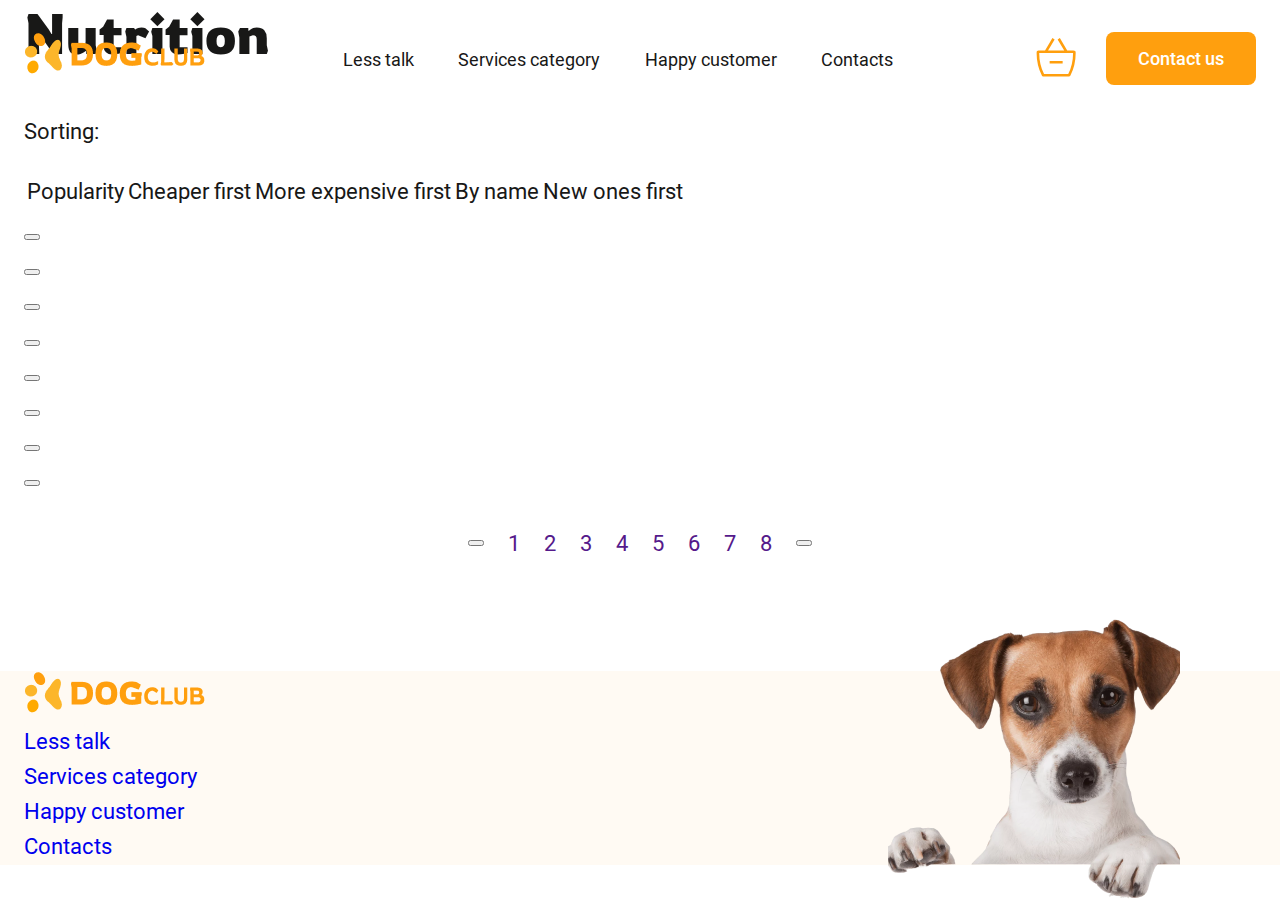
<file: nutrition.html>
<!DOCTYPE html>
<html lang="en">
  <head>
    <meta charset="UTF-8" />
    <meta name="viewport" content="width=device-width, initial-scale=1.0" />
    <link rel="stylesheet" href="./css/main.min.css" />
    <title>Nutrition</title>
  </head>
  <body>
    <header class="header">
      <div class="container">
        <div class="header__flex-container">
          <div class="header__logo-box">
            <a href="/">
              <img
                class="logo"
                src="./images/logo.png"
                srcset="./images/logo.png 1x, ./images/logo@2x.png 2x"
                alt="company logo"
            /></a>
          </div>
          <nav class="header__nav">
            <ul class="header__link-list">
              <li>
                <a href="./index.html#less-talk-section" class="link"
                  >Less talk</a
                >
              </li>
              <li>
                <a href="./index.html#services-section" class="link"
                  >Services category</a
                >
              </li>
              <li>
                <a href="./index.html#customer-section" class="link"
                  >Happy customer</a
                >
              </li>
              <li>
                <a href="./index.html#contacts-section" class="link"
                  >Contacts</a
                >
              </li>
            </ul>
          </nav>
          <div class="header__btns-box">
            <button class="basket-btn">
              <svg width="40px" height="40px">
                <use href="./images/icons.svg#icon-basket"></use>
              </svg>
            </button>
            <button class="button" type="button">Contact us</button>
          </div>
        </div>
      </div>
    </header>
    <main>
      <section class="sorting-section">
        <div class="container">
          <h2 class="section-title">Nutrition</h2>
          <p>Sorting:</p>
          <table>
            <tr>
              <td>Popularity</td>
              <td>Cheaper first</td>
              <td>More expensive first</td>
              <td>By name</td>
              <td>New ones first</td>
            </tr>
          </table>
        </div>
      </section>
      <section class="items-section">
        <div class="container">
          <ul>
            <li>
              <article><button></button></article>
            </li>
            <li>
              <article><button></button></article>
            </li>
            <li>
              <article><button></button></article>
            </li>
            <li>
              <article><button></button></article>
            </li>
            <li>
              <article><button></button></article>
            </li>
            <li>
              <article><button></button></article>
            </li>
            <li>
              <article><button></button></article>
            </li>
            <li>
              <article><button></button></article>
            </li>
          </ul>
          <nav class="pagination">
            <button class="prev"></button>
            <a href="">1</a>
            <a href="">2</a>
            <a href="">3</a>
            <a href="">4</a>
            <a href="">5</a>
            <a href="">6</a>
            <a href="">7</a>
            <a href="">8</a>
            <button class="next"></button>
          </nav>
        </div>
      </section>
    </main>
    <footer class="footer">
      <div class="container">
        <a href="/">
          <img
            class="logo"
            src="./images/logo.png"
            srcset="./images/logo.png 1x, ./images/logo@2x.png 2x"
            alt="company logo"
        /></a>
        <ul class="icons-list">
          <li></li>
          <li></li>
        </ul>
        <nav>
          <ul>
            <li>
              <a href="./index.html#less-talk-section">Less talk</a>
            </li>
            <li>
              <a href="./index.html#services-section">Services category</a>
            </li>
            <li>
              <a href="./index.html#customer-section">Happy customer</a>
            </li>
            <li>
              <a href="./index.html#contacts-section">Contacts</a>
            </li>
          </ul>
        </nav>
        <form action=""></form>
      </div>
    </footer>
  </body>
</html>
</file>
<file: css/main.min.css>
*{-webkit-box-sizing:border-box;box-sizing:border-box}body{color:var(--primary-dark);background-color:var(--primary-white);margin:0;font-family:"Roboto",sans-serif;font-size:22px;font-weight:400;line-height:1.6}a{text-decoration:none;display:inline-block}ul{padding:0;margin:0;list-style-type:none}h1,h2,h3,h4,h5,h6,p{margin-top:0}.container{width:100%;max-width:1288px;margin:0 auto;padding:0 24px}@font-face{font-display:swap;font-family:"Rowdies";font-style:normal;font-weight:400;src:url("../fonts/rowdies-v17-latin-regular.woff2") format("woff2"),url("../fonts/rowdies-v17-latin-regular.ttf") format("truetype")}@font-face{font-display:swap;font-family:"Rowdies";font-style:normal;font-weight:700;src:url("../fonts/rowdies-v17-latin-700.woff2") format("woff2"),url("../fonts/rowdies-v17-latin-700.ttf") format("truetype")}@font-face{font-display:swap;font-family:"Roboto";font-style:normal;font-weight:300;src:url("../fonts/roboto-v30-latin-300.woff2") format("woff2"),url("../fonts/roboto-v30-latin-300.ttf") format("truetype")}@font-face{font-display:swap;font-family:"Roboto";font-style:normal;font-weight:400;src:url("../fonts/roboto-v30-latin-regular.woff2") format("woff2"),url("../fonts/roboto-v30-latin-regular.ttf") format("truetype")}@font-face{font-display:swap;font-family:"Roboto";font-style:normal;font-weight:500;src:url("../fonts/roboto-v30-latin-500.woff2") format("woff2"),url("../fonts/roboto-v30-latin-500.ttf") format("truetype")}.visually-hidden{position:absolute;left:-10000px;top:auto;width:1px;height:1px;overflow:hidden}:root{--primary-white: #FFFFFF;--primary-yellow: #FF9F0E;--primary-dark: #181817;--secondary-yellow: #FCB62A;--secondary-beige: #FFFAF3;--secondary-blue: #F1F3FF;--secondary-grey-blue: #839AA9;--secondary-light-blue: #F9F9FF;--secondary-violet: #D9A6FF}.button{display:block;background-color:var(--primary-yellow);color:var(--primary-white);font-family:"Roboto",sans-serif;font-size:18px;font-weight:500;padding:16px 32px;border:none;border-radius:8px;cursor:pointer}.button:hover{background-color:var(--secondary-yellow)}.button--small{padding:8px 24px;font-size:16px;font-weight:700px}.basket-btn{background-color:rgba(0,0,0,0);border:none;fill:var(--primary-yellow);cursor:pointer}.basket-btn:hover{fill:var(--secondary-yellow)}.carousel-btn{width:44px;height:44px;border-radius:50%;border:none;background-color:var(--secondary-grey-blue);display:-webkit-box;display:-ms-flexbox;display:flex;-webkit-box-align:center;-ms-flex-align:center;align-items:center;-webkit-box-pack:center;-ms-flex-pack:center;justify-content:center;cursor:pointer;fill:var(--primary-white);-ms-flex-negative:0;flex-shrink:0;-webkit-transition:background-color .3s;transition:background-color .3s}.carousel-btn--right{-webkit-transform:rotate(180deg);transform:rotate(180deg)}.carousel-btn:hover{background-color:var(--primary-yellow)}.customer-card{border-radius:24px;overflow:hidden;position:relative;max-width:100%;height:456px}.customer-card__image{width:100%;height:100%;-o-object-fit:cover;object-fit:cover}.customer-card__text-block{position:absolute;bottom:0;left:0;right:0;padding:16px 0 16px;background-color:var(--secondary-grey-blue);color:var(--primary-white);display:-webkit-box;display:-ms-flexbox;display:flex;-webkit-box-align:center;-ms-flex-align:center;align-items:center;-webkit-box-orient:vertical;-webkit-box-direction:normal;-ms-flex-direction:column;flex-direction:column}.customer-card__title{font-weight:600;font-size:24px;line-height:1.2;margin-bottom:8px}.customer-card__rate,.customer-card__text{font-size:16px;line-height:1.2;margin-bottom:24px}.customer-card__review{display:-webkit-box;display:-ms-flexbox;display:flex;gap:40px;-webkit-box-align:center;-ms-flex-align:center;align-items:center}.customer-card__star-bones{display:-webkit-box;display:-ms-flexbox;display:flex;gap:8px}.customer-card__bone{fill:var(--secondary-yellow)}.customer-card__bone--white{fill:var(--secondary-blue)}.customer-card__rate{color:var(--secondary-yellow);margin:0}.input{position:relative;max-width:600px;margin:auto}.input__icon{position:absolute;left:45px;top:8px;fill:var(--primary-yellow)}.input__icon--small{left:28px;top:11 px}.input__window{padding:14px 35px 13px 80px;border-radius:8px;border:solid 1px var(--primary-yellow);width:100%;font-size:18px;background-color:rgba(0,0,0,0)}.input__window::-webkit-input-placeholder{line-height:1.3;color:var(--primary-yellow)}.input__window::-moz-placeholder{line-height:1.3;color:var(--primary-yellow)}.input__window:-ms-input-placeholder{line-height:1.3;color:var(--primary-yellow)}.input__window::-ms-input-placeholder{line-height:1.3;color:var(--primary-yellow)}.input__window::placeholder{line-height:1.3;color:var(--primary-yellow)}.input__window:focus{border-color:var(--primary-yellow);outline:none}.input__window:focus::-webkit-input-placeholder{color:var(--primary-dark)}.input__window:focus::-moz-placeholder{color:var(--primary-dark)}.input__window:focus:-ms-input-placeholder{color:var(--primary-dark)}.input__window:focus::-ms-input-placeholder{color:var(--primary-dark)}.input__window:focus::placeholder{color:var(--primary-dark)}.input__window--small{padding:10.5px 24px 10.5px 56px;font-size:16px}.input--small{max-width:320px}.checkbox{display:-webkit-box;display:-ms-flexbox;display:flex;gap:8px;-webkit-box-align:center;-ms-flex-align:center;align-items:center}.checkbox__window{width:16px;height:16px;border-radius:2px;-webkit-appearance:none;-moz-appearance:none;appearance:none;border:1px solid var(--secondary-grey-blue);margin:0}.checkbox__window:checked{background:no-repeat url(/images/check-mark.svg);background-size:8px;background-position:center}.checkbox__label{font-weight:300;font-size:12px;line-height:1.2;color:var(--secondary-grey-blue)}.link{font-size:18px;color:var(--primary-dark)}.link:hover{color:var(--primary-yellow)}.pagination{display:-webkit-box;display:-ms-flexbox;display:flex;-webkit-box-align:center;-ms-flex-align:center;align-items:center;-webkit-box-pack:center;-ms-flex-pack:center;justify-content:center;gap:24px;margin-top:32px}.pagination__button{background-color:var(--secondary-grey-blue);width:11px;height:11px;padding:0;border-radius:50%}.pagination__button--active{background-color:var(--primary-yellow)}.services-card{background-color:var(--secondary-light-blue);height:240px;width:100%;display:-webkit-box;display:-ms-flexbox;display:flex;-webkit-box-orient:vertical;-webkit-box-direction:normal;-ms-flex-direction:column;flex-direction:column;-webkit-box-align:center;-ms-flex-align:center;align-items:center;-webkit-box-pack:end;-ms-flex-pack:end;justify-content:flex-end;gap:24px;border-radius:16px;-webkit-box-shadow:0px 4px 4px 0px rgba(24,24,23,.0509803922);box-shadow:0px 4px 4px 0px rgba(24,24,23,.0509803922);padding-bottom:48px;-webkit-transition:-webkit-transform .3s;transition:-webkit-transform .3s;transition:transform .3s;transition:transform .3s, -webkit-transform .3s}.services-card__icon{fill:var(--primary-dark)}.services-card__title{font-weight:600;color:var(--primary-yellow);margin-bottom:0}.services-card:hover{-webkit-transform:scale(1.02);transform:scale(1.02)}.contacts-section{padding-top:238px;background:no-repeat center top url(/images/contacts-back.png);background-size:cover;margin-top:-70px;position:relative}.contacts-section__title{max-width:605px;text-align:center;margin:0 auto 16px}.contacts-section__text{font-size:18px;line-height:1.3;color:var(--secondary-grey-blue);text-align:center;margin-bottom:42px}.contacts-section__form-field{margin-bottom:24px}.contacts-section__btn{margin:0 auto 16px}.contacts-section__checkbox-wrapper{display:-webkit-box;display:-ms-flexbox;display:flex;-webkit-box-pack:center;-ms-flex-pack:center;justify-content:center}.contacts-section::before{content:"";background-image:url(/images/dog-with-leash.png);position:absolute;background-size:100% 100%;width:353px;height:520px;bottom:23px}.contacts-section::after{content:"";background-image:url(/images/dog-around-corner.png);position:absolute;background-size:100% 100%;width:322px;height:752px;bottom:-20px;right:0}.customer-section{background:no-repeat url(/images/customer-back.png);background-size:contain}.customer-section__title{margin-bottom:48px}.customer-section__slider{display:-webkit-box;display:-ms-flexbox;display:flex;gap:24px;-webkit-box-align:center;-ms-flex-align:center;align-items:center;-webkit-box-pack:center;-ms-flex-pack:center;justify-content:center}.customer-section__container{overflow:hidden}.customer-section__list-temperary{display:-webkit-box;display:-ms-flexbox;display:flex;gap:16px}.footer{margin:110px 0 50px;background-color:var(--secondary-beige);position:relative}.footer__container{padding:32px 295px 32px 0;display:-webkit-box;display:-ms-flexbox;display:flex;-webkit-box-pack:justify;-ms-flex-pack:justify;justify-content:space-between}.footer__icons-list{display:-webkit-box;display:-ms-flexbox;display:flex;gap:16px}.footer__logo{display:-webkit-box;display:-ms-flexbox;display:flex;margin-bottom:30px}.footer__icon{fill:var(--primary-yellow)}.footer__links{display:-webkit-box;display:-ms-flexbox;display:flex;-webkit-box-orient:vertical;-webkit-box-direction:normal;-ms-flex-direction:column;flex-direction:column;gap:16px}.footer__links-items{display:-webkit-box;display:-ms-flexbox;display:flex}.footer__form-field{margin-bottom:16px}.footer__btn{margin:0 auto 16px}.footer::after{content:"";background-image:url(/images/footer-dog.png);position:absolute;width:292px;height:305px;right:100px;bottom:-46px}.header{position:absolute;width:100%}.header__flex-container{padding:32px 0;display:-webkit-box;display:-ms-flexbox;display:flex;-webkit-box-align:center;-ms-flex-align:center;align-items:center;-webkit-box-pack:justify;-ms-flex-pack:justify;justify-content:space-between;gap:24px}.header__logo-box{-webkit-box-flex:1;-ms-flex-positive:1;flex-grow:1}.header__nav{-webkit-box-flex:2;-ms-flex-positive:2;flex-grow:2}.header__link-list{display:-webkit-box;display:-ms-flexbox;display:flex;-webkit-box-pack:space-evenly;-ms-flex-pack:space-evenly;justify-content:space-evenly;gap:12px}.header__btns-box{display:-webkit-box;display:-ms-flexbox;display:flex;-webkit-box-flex:1;-ms-flex-positive:1;flex-grow:1;-webkit-box-pack:end;-ms-flex-pack:end;justify-content:end;-webkit-box-align:center;-ms-flex-align:center;align-items:center;gap:24px}.hero-section{background:no-repeat url(../../images/hero-back1.png);background-size:cover;background-position:bottom right;padding:236px 0 65px}.hero-section__flex-container{display:-webkit-box;display:-ms-flexbox;display:flex;gap:65px}.hero-section__left-box{max-width:635px;position:relative}.hero-section__decor-one{position:absolute;right:62px;bottom:234px}.hero-section__decor-two{position:absolute;right:42px;bottom:86px}.hero-section__title{position:relative;font-family:"Rowdies",sans-serif;font-size:72px;font-weight:400;line-height:1.2;margin-bottom:40px}.hero-section__title::before{content:"";background-image:url(/images/arrow.png);width:67px;height:52px;position:absolute;top:-67px;right:160px}.hero-section__text{margin-bottom:24px}.hero-section__right-box{padding:84px 26px 0 0;position:relative}.hero-section__decor-three{position:absolute;left:0;top:112px}.hero-section__decor-four{position:absolute;left:93px;top:24px}.hero-section__decor-five{position:absolute;top:120px;right:0}.hero-section__decor-six{position:absolute;top:254px;right:-54px}.less-talk-section{padding:65px 0 51px;background:no-repeat center bottom url(../../images/less-talk.png);background-size:contain}.less-talk-section__flex-container{display:-webkit-box;display:-ms-flexbox;display:flex;gap:84px}.less-talk-section__left-box{position:relative}.less-talk-section__food-icon{position:absolute;bottom:-30px;left:220px}.less-talk-section__player-btn{background-color:rgba(0,0,0,0);border:none;position:absolute;top:72px;right:40px;cursor:pointer;-webkit-transition:-webkit-transform .2s;transition:-webkit-transform .2s;transition:transform .2s;transition:transform .2s, -webkit-transform .2s}.less-talk-section__player-btn:hover{-webkit-transform:scale(1.02);transform:scale(1.02)}.less-talk-section__right-box{padding-top:84px}.less-talk-section__title{margin-bottom:40px}.less-talk-section__text{margin-bottom:24px}.services-section{padding:51px 0 96px;background:no-repeat center url(/images/services-back.png);background-size:cover;position:relative;z-index:-1}.services-section__arrow-dec{position:absolute;top:0;right:20px}.services-section__title{margin-bottom:48px;text-align:center}.services-section__flex-cards-btn{display:-webkit-box;display:-ms-flexbox;display:flex;-webkit-box-align:end;-ms-flex-align:end;align-items:flex-end;gap:24px}.services-section__cards-box{display:-webkit-box;display:-ms-flexbox;display:flex;gap:24px;-webkit-box-flex:2;-ms-flex-positive:2;flex-grow:2}.services-section__card-item{width:100%}.services-section__link-card{display:block}.services-section__link{font-size:18px;line-height:1.3;color:var(--primary-yellow)}.services-section__arrow{margin-left:8px;fill:var(--primary-yellow)}.section-title{font-family:"Rowdies",sans-serif;font-size:56px;font-weight:400;line-height:1.2}.section-title--centred{text-align:center}/*# sourceMappingURL=main.min.css.map */
</file>
